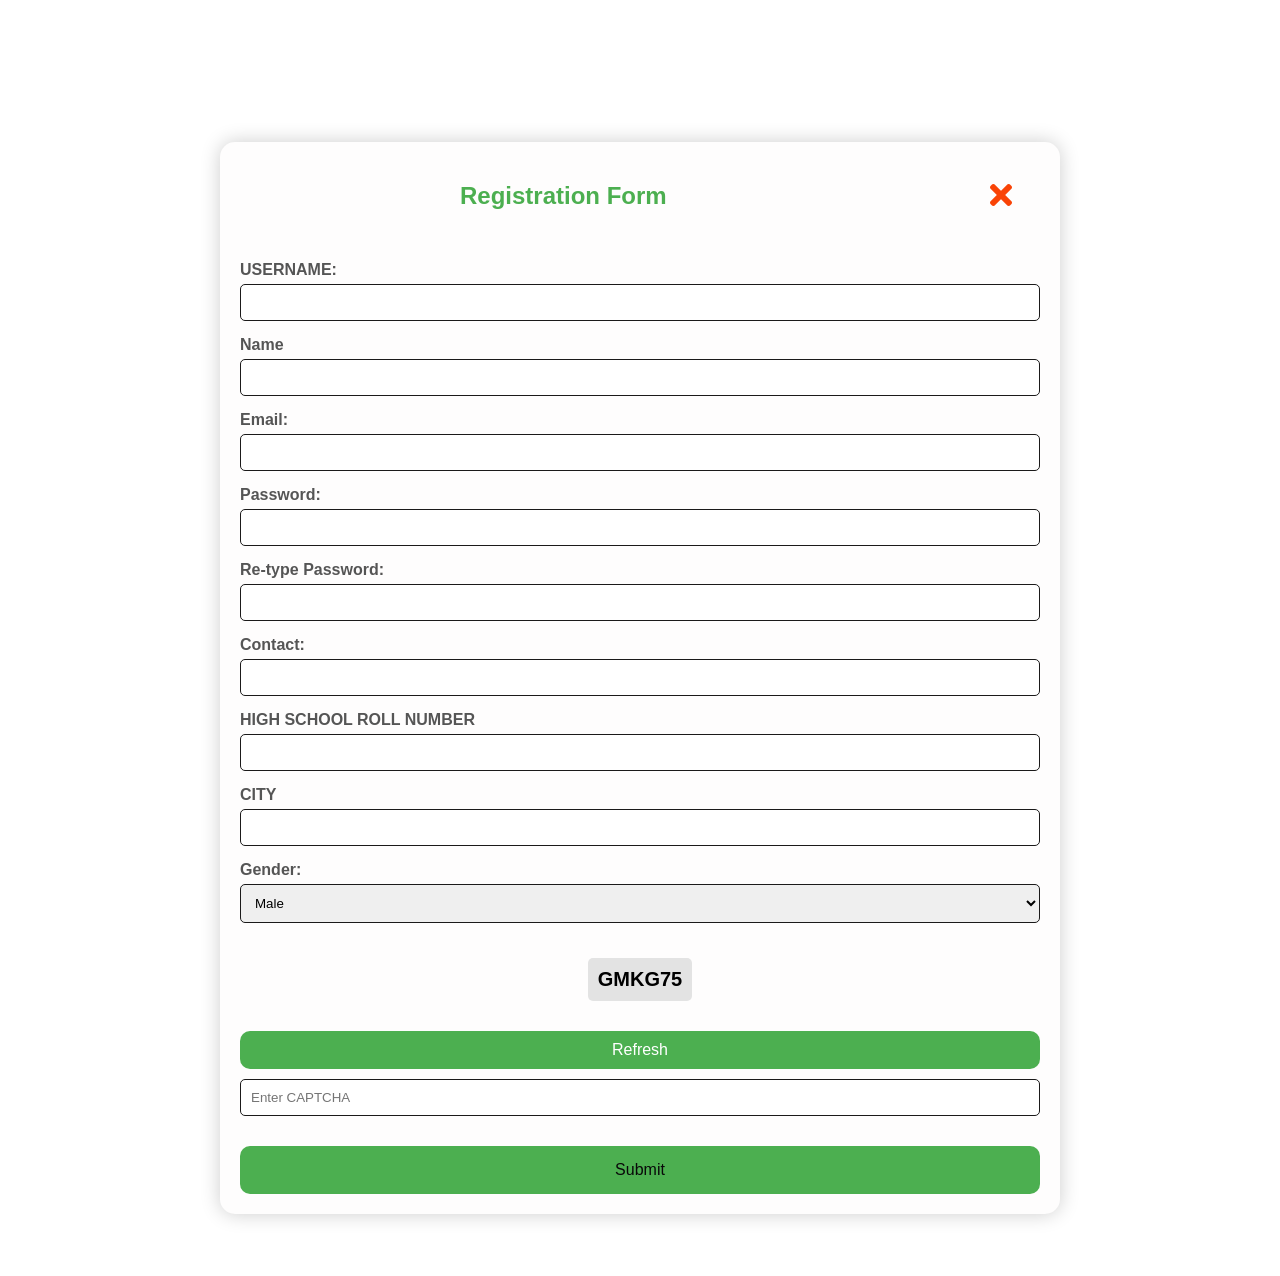
<file: registation.html>
<!DOCTYPE html>
<html lang="en">

<head>
    <meta charset="UTF-8" />
    <meta name="viewport" content="width=device-width, initial-scale=1.0" />
    <link rel="stylesheet" href="https://use.fontawesome.com/releases/v5.8.2/css/all.css">
    <title>Registration Form</title>
    <style>
        body {
            font-family: Arial, sans-serif;
            margin: 10;
            padding: 10;
            display: flex;
            justify-content: center;
            align-items: center;
            height: 140vh;
        }

        .main {
            transform: translateY(40px);
            background-color: #fefdfd;
            border-radius: 15px;
            box-shadow: 0 0 20px rgba(0, 0, 0, 0.2);
            /* margin: 20px; */
            padding: 20px;
            width: 800px;
        }

        .main h2 {
            color: #4caf50;
            transform: translateX(220px);
        }

        label {
            display: block;
            margin-bottom: 5px;
            color: #555;
            font-weight: bold;
        }

        input[type="text"],
        input[type="email"],
        input[type="password"],
        select {
            width: 100%;
            margin-bottom: 15px;
            padding: 10px;
            box-sizing: border-box;
            border: 1px solid #1b1a1a;
            border-radius: 5px;
        }

        button[type="submit"] {
            padding: 15px;
            border-radius: 10px;
            border: none;
            background-color: #4caf50;
            color: rgb(9, 9, 9);
            cursor: pointer;
            width: 100%;
            font-size: 16px;
        }

        button:hover {
            background-color: #4caf50;
        }

        i {
            color: #f94306;
            transform: translate(750px, -50px);
        }
        .captcha-container {
            text-align: center;
            margin-bottom: 15px;
        }
        .captcha {
            font-size: 20px;
            font-weight: bold;
            background-color: #e3e3e3;
            padding: 10px;
            display: inline-block;
            border-radius: 5px;
        }
        button {
            padding: 10px;
            border-radius: 10px;
            border: none;
            background-color: #4caf50;
            color: white;
            cursor: pointer;
            width: 100%;
            font-size: 16px;
            margin-top: 10px;
        }
        button:hover {
            background-color: #45a049;
        }
        .int{
            transform: translateY(10px);
        }
    </style>
</head>

<body>
    <div class="main">
        <h2>Registration Form</h2>
        <i class="fas fa-times fa-2x text-danger" style="cursor: pointer;" onclick="closeForm()"></i>
        <form action="submit.php" method="post">
            <label for="first">USERNAME:</label>
            <input type="text" id="first" name="user_name" required />

            <label for="last">Name</label>
            <input type="text" id="last" name="name" required />

            <label for="email">Email:</label>
            <input type="email" id="email" name="email" required />

            <label for="password">Password:</label>
            <input type="password" id="password" name="password" title="Password must contain at least one number, 
                           one alphabet, one symbol, and be at 
                           least 8 characters long" minlength="8" required />

            <label for="repassword">Re-type Password:</label>
            <input type="password" id="repassword" name="conform_password" minlength="8" required />

            <label for="mobile">Contact:</label>
            <input type="text" id="mobile" name="phone_number" maxlength="10" required />

            <label for="mobile">HIGH SCHOOL ROLL NUMBER </label>
            <input type="text" id="mobile" name="high_school_rollnumber" minlength="5" required />

            <label for="mobile">CITY</label>
            <input type="text" id="mobile" name="city" required />

            <label for="gender">Gender:</label>
            <select id="gender" name="gender" required>
                <option value="male">
                    Male
                </option>
                <option value="female">
                    Female
                </option>
                <option value="other">
                    Other
                </option>
            </select>
            <div class="captcha-container">
                <p class="captcha" id="captcha-text"></p>
                <button type="button" onclick="generateCaptcha()">Refresh</button>
                <input type="text" id="captcha-input" placeholder="Enter CAPTCHA" required class="int" />
            </div>
            <button type="submit" onclick="return validateCaptcha()">Submit</button>
        </form>
    </div>
</body>
<script>
    function closeForm() {
        window.close();
    }
    let captchaCode = "";
    function generateCaptcha() {
        captchaCode = Math.random().toString(36).substring(2, 8).toUpperCase();
        document.getElementById("captcha-text").innerText = captchaCode;
    }

    function validateCaptcha() {
        let userCaptcha = document.getElementById("captcha-input").value.toUpperCase();
        if (userCaptcha !== captchaCode) {
            alert("Invalid CAPTCHA. Please try again.");
            generateCaptcha();
            return false;
        }
        return true;
    }

    // Generate captcha on page load
    window.onload = generateCaptcha;
</script>

</html>
</file>
